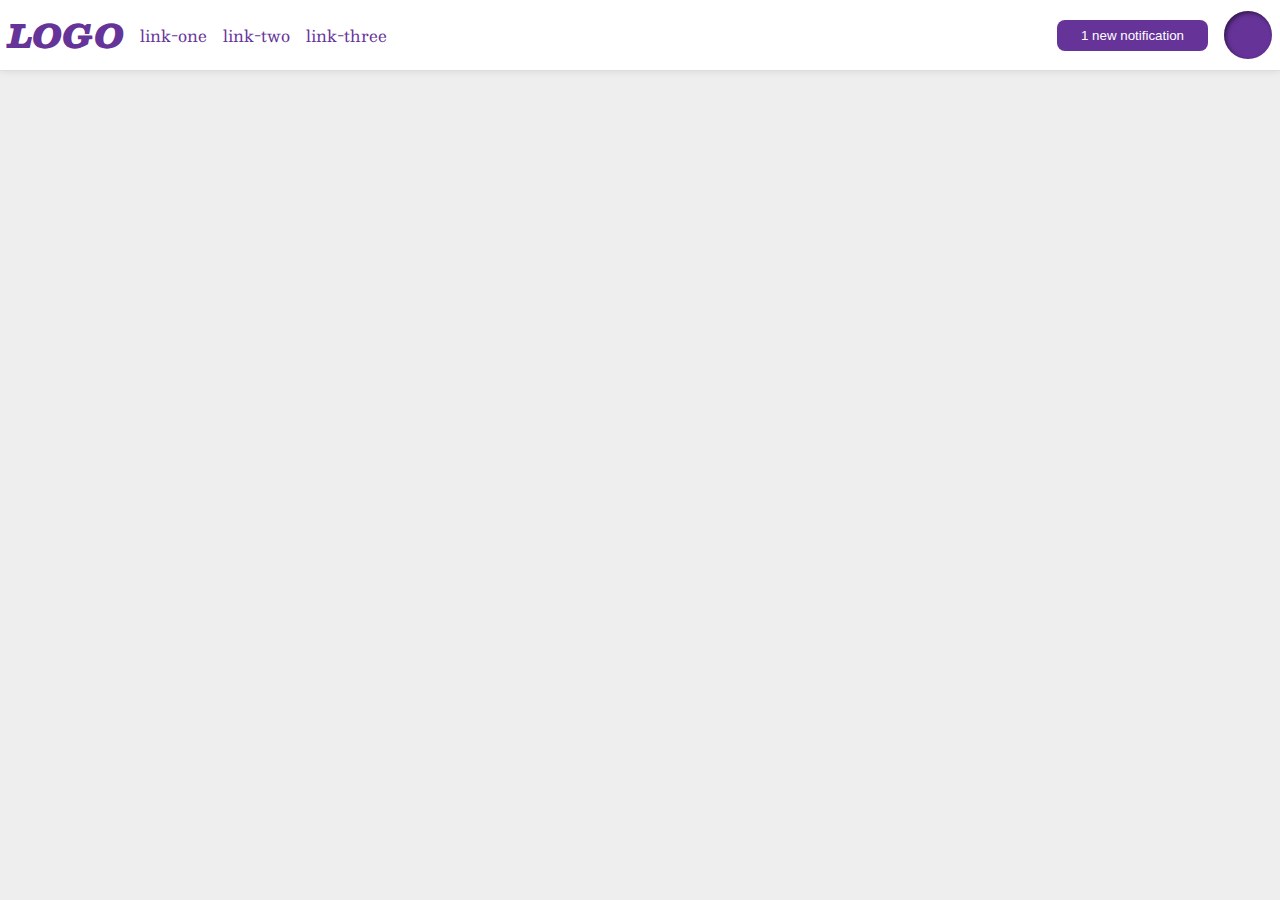
<file: flex/03-flex-header-2/index.html>
<!DOCTYPE html>
<html lang="en">
  <head>
    <meta charset="UTF-8">
    <meta http-equiv="X-UA-Compatible" content="IE=edge">
    <meta name="viewport" content="width=device-width, initial-scale=1.0">
    <title>Flex Header 2</title>
    <link rel="stylesheet" href="style.css">
  </head>
  <body>
    <div class="header">
      <div class="left-items">
        <div class="logo">
          LOGO
        </div>
        <ul class="links">
          <li><a href="https://google.com">link-one</a></li>
          <li><a href="https://google.com">link-two</a></li>
          <li><a href="https://google.com">link-three</a></li>
        </ul>
      </div>
      <div class="right-items">
        <button class="notifications">
          1 new notification
        </button>
        <div class="profile-image"></div>
      </div>
    </div>
  </body>
</html>
</file>
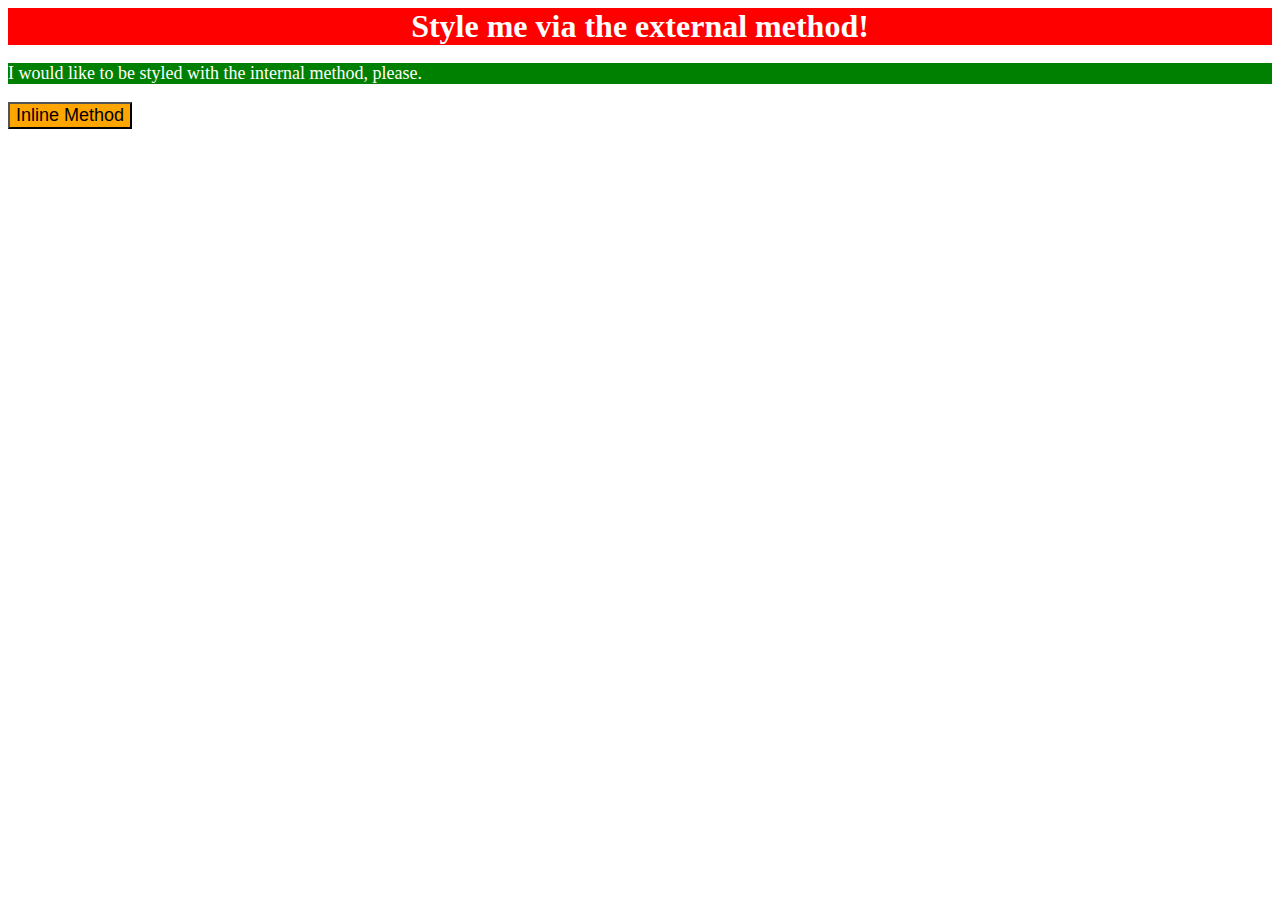
<file: foundations/01-css-methods/index.html>
<!DOCTYPE html>
<html lang="en">
  <head>
    <link rel="stylesheet" href="styles.css">
    <meta charset="UTF-8">
    <meta http-equiv="X-UA-Compatible" content="IE=edge">
    <meta name="viewport" content="width=device-width, initial-scale=1.0">
    <title>Methods for Adding CSS</title>
    <style>
      p {
        color: white;
        background-color: green;   
        font-size: 18px;
      }
    </style>
  </head>
  <body>
    <div>Style me via the external method!</div>
    <p>I would like to be styled with the internal method, please.</p>
    <button style="background-color: orange; font-size: 18px;">Inline Method</button>
  </body>
</html>
</file>
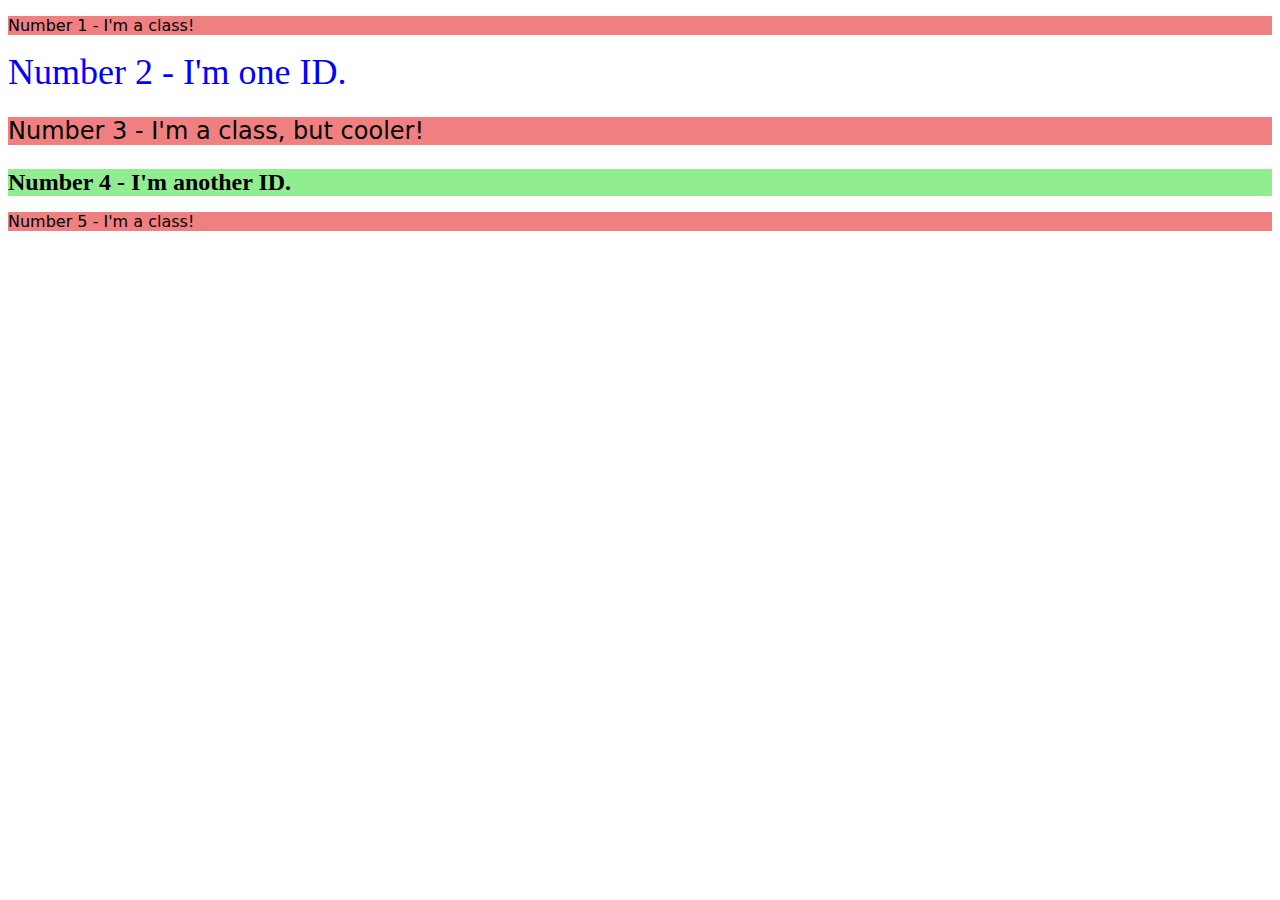
<file: foundations/02-class-id-selectors/index.html>
<!DOCTYPE html>
<html lang="en">
  <head>
    <meta charset="UTF-8">
    <meta http-equiv="X-UA-Compatible" content="IE=edge">
    <meta name="viewport" content="width=device-width, initial-scale=1.0">
    <title>Class and ID Selectors</title>
    <link rel="stylesheet" href="style.css">
  </head>
  <body>
    <p class="odd">Number 1 - I'm a class!</p>
    <div id="num-2">Number 2 - I'm one ID.</div>
    <p class="odd font-size-24px">Number 3 - I'm a class, but cooler!</p>
    <div id="num-4" class="font-size-24px">Number 4 - I'm another ID.</div>
    <p class="odd">Number 5 - I'm a class!</p>
  </body>
</html>
</file>
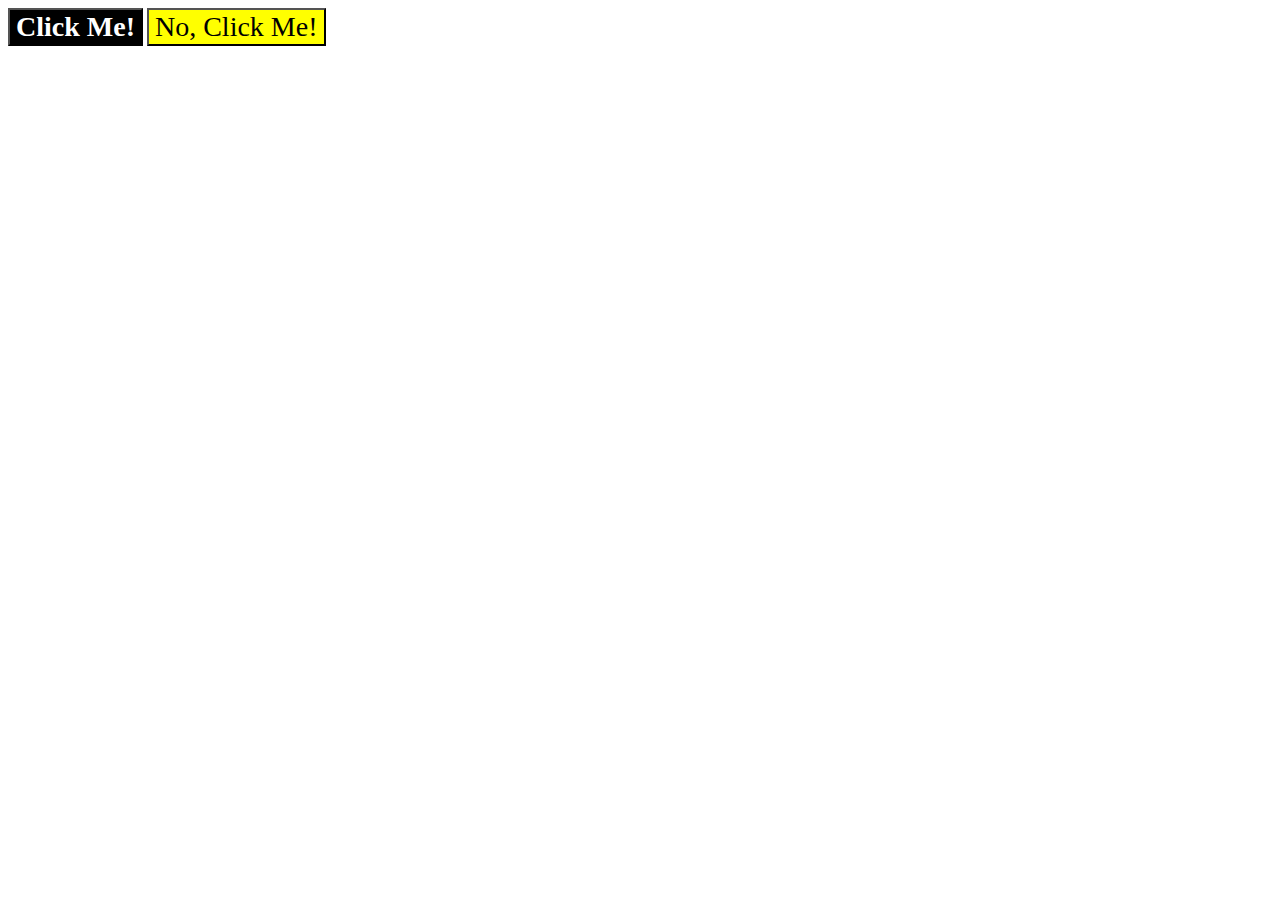
<file: foundations/03-grouping-selectors/index.html>
<!DOCTYPE html>
<html lang="en">
  <head>
    <meta charset="UTF-8">
    <meta http-equiv="X-UA-Compatible" content="IE=edge">
    <meta name="viewport" content="width=device-width, initial-scale=1.0">
    <title>Grouping Selectors</title>
    <link rel="stylesheet" href="style.css">
  </head>
  <body>
    <button class="btn-black">Click Me!</button>
    <button class="btn-yellow">No, Click Me!</button>
  </body>
</html>
</file>
<file: flex/03-flex-header-2/style.css>
/* this is some magical font-importing.  
you'll learn about it later. */
@import url('https://fonts.googleapis.com/css2?family=Besley:ital,wght@0,400;1,900&display=swap');

body {
  margin: 0;
  background: #eee;
  font-family: Besley, serif;
}

.header {
  background: white;
  border-bottom: 1px solid #ddd;
  box-shadow: 0 0 8px rgba(0,0,0,.1);
  padding: 8px;
  display: flex;
  justify-content: space-between;
}

.left-items, .right-items{
  display: flex;
  align-items: center;
  gap: 16px;
}

.profile-image {
  background: rebeccapurple;
  box-shadow: inset 2px 2px 4px rgba(0,0,0,.5);
  border-radius: 50%;
  width: 48px;
  height: 48px;
}

.logo {
  color: rebeccapurple;
  font-size: 32px;
  font-weight: 900;
  font-style: italic;
}

button {
  border: none;
  border-radius: 8px;
  background: rebeccapurple;
  color: white;
  padding: 8px 24px;
}

a {
  /* this removes the line under our links */
  text-decoration: none;
  color: rebeccapurple;
}

ul {
  list-style-type: none;
  display: flex;
  padding: 0px;
  margin: 0px;
  gap: 16px;
}
</file>
<file: foundations/01-css-methods/styles.css>
div {
    color: white;
    background-color: red;   
    font-size: 32px;
    font-weight: bold;
    text-align: center;
}
</file>
<file: foundations/02-class-id-selectors/style.css>
.odd{
    background-color: #f08080;
    font-family: Verdana, "DejaVu Sans", sans-serif;
}

.font-size-24px{
    font-size: 24px;
}

#num-2{
    color: rgb(0, 0, 255);
    font-size: 36px;
}

#num-4{
    background-color: #90ee90;
    font-weight: bold;
}
</file>
<file: foundations/03-grouping-selectors/style.css>
.btn-black,
.btn-yellow{
    font-size: 28px;
    font-family: Verdana, "Times New Roman", sans-serif;
}

.btn-black{
    background-color: black;
    color: white;
    font-weight: bold;
}

.btn-yellow{
    background-color: yellow;
}
</file>
